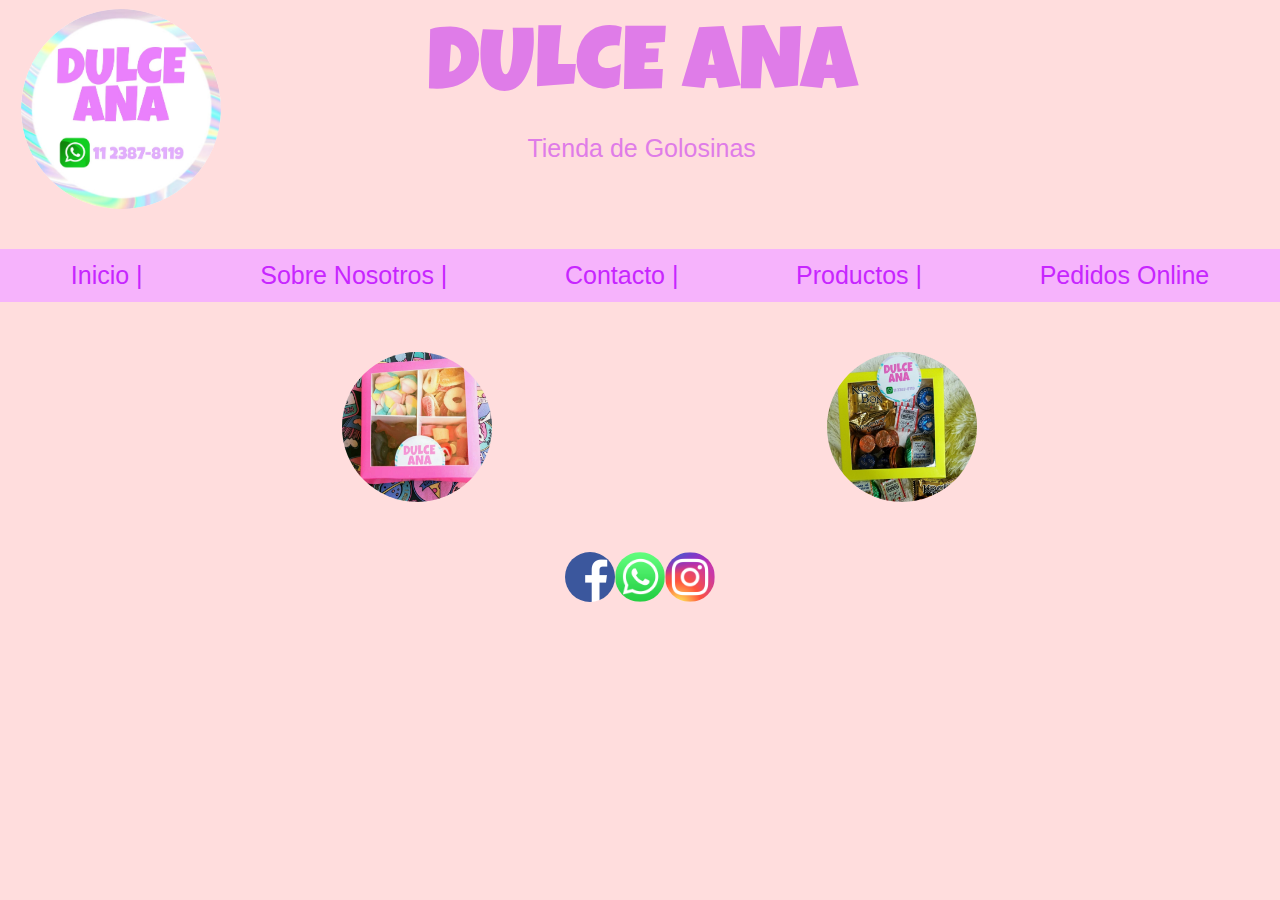
<file: index.html>
<!DOCTYPE html>
<html lang="en">
<head>
    <meta charset="UTF-8">
    <meta http-equiv="X-UA-Compatible" content="IE=edge">
    <meta name="viewport" content="width=device-width, initial-scale=1">
    <title class="inicio">Dulce Ana | Inicio</title>

    <meta name="description" content="Descubrí en DULCE ANA cajitas y frascos de diferentes formas y tamaños repletas de gomitas y chocolates.">
    <meta name="keywords" content="DULCE ANA, INICIO, CARAMELOS, GOLOSINAS, CHOCOLATES, GOMITAS">


    <link rel="stylesheet" href="https://cdn.jsdelivr.net/npm/bootstrap@5.2.0-beta1/dist/css/bootstrap.min.css"> 

    <link rel="stylesheet" href="style/style.css"> 

</head>
<body>

    <div class="grid-inicio">
        
        <img class="logo" src="imagenes/logo.jpeg" width="100" height="100">
        <div class="grid-hijo">
            <h1 class="h1">DULCE ANA</h1>
            <h4 class="h4">Tienda de Golosinas</h4>
        </div>
        
    </div>

    <header>
    <nav>
        <div class="menu container-fluid" >
            <ul class="nav nav-fill">
                <li class="nav-item">
                    <a class="nav-link" href="index.html">Inicio |</a>
                </li>

                <li class="nav-item">
                    <a class="nav-link" href="paginas/sobrenosotros.html">Sobre Nosotros |</a>
                </li>

                <li class="nav-item">
                    <a class="nav-link" href="paginas/contacto.html">Contacto |</a>
                </li>

                <li class="nav-item">
                    <a class="nav-link" href="paginas/productos.html">Productos |</a>
                </li>

                <li class="nav-item">
                    <a class="nav-link" href="paginas/pedidosonline.html">Pedidos Online </a>
                </li>
           </ul>
        </div>
    </nav>
    </header>


    <div class="imagenes container-fluid">
            <img  src="imagenes/cajachica.jpg" class="fotos img-circle" alt="cajachica">
            <img src="imagenes/choco1.jpg" class="fotos img-circle" alt="chocolates">
        </div>
    </div>

    <footer>
        <div class="redes">

            <a href="https://www.facebook.com/dulceana8119" target="_BLANK"><img src="imagenes/facebook.png" class="red" alt="facebook"></a>
            
            <a href="https://api.whatsapp.com/send?phone=541123878119&text=%C2%A1Hola%21+Estoy+en+la+tienda+DULCE+ANA+y+quiero+pedir+m%C3%A1s+informaci%C3%B3n." target="_BLANK"><img src="imagenes/wpp.webp" class="red" alt="whatsapp"></a>
            
            <a href="https://www.instagram.com/dulceana_ok/" target="_BLANK"><img src="imagenes/instagram.webp" class="red" alt="instagram"></a>
        </div>
    </footer>

    <script src="https://cdn.jsdelivr.net/npm/bootstrap@5.2.0-beta1/dist/js/bootstrap.bundle.min.js"></script>

</body>
</html>
</file>
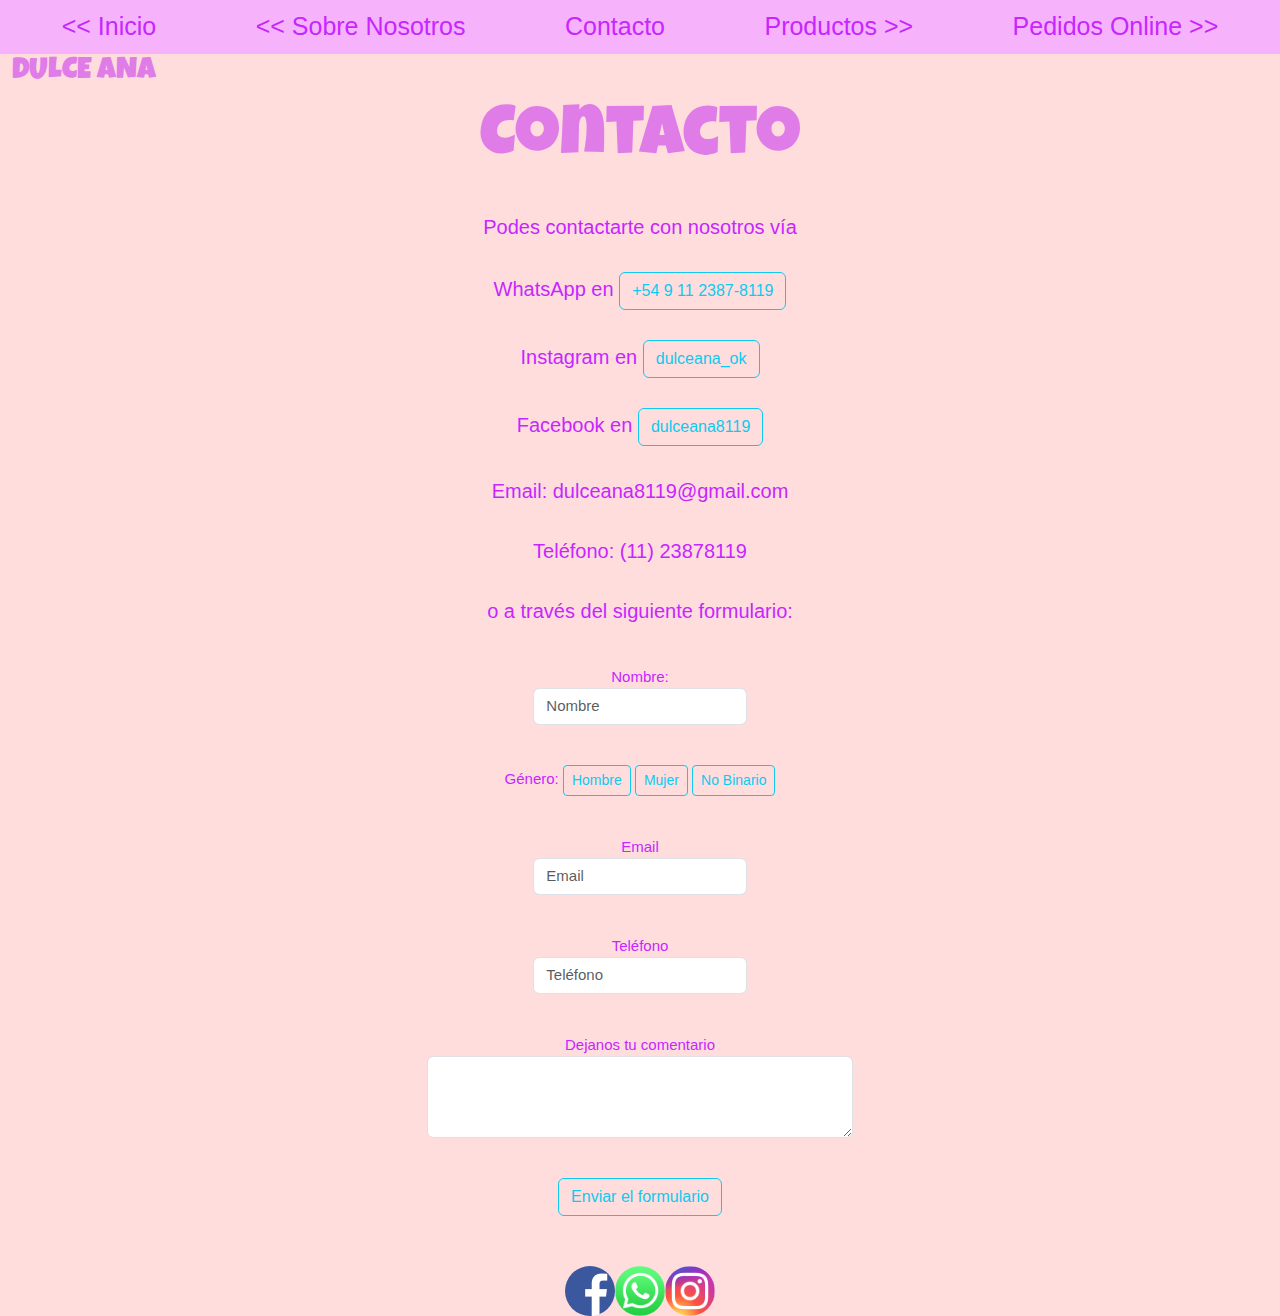
<file: paginas/contacto.html>
<!DOCTYPE html>
<html lang="en">
<head>
    <meta charset="UTF-8">
    <meta http-equiv="X-UA-Compatible" content="IE=edge">
    <meta name="viewport" content="width=device-width, initial-scale=1.0">
    <title>Dulce Ana | Contacto</title>


    <meta name="description" content="Contactate con DULCE ANA a través de redes sociales, teléfonos o un formulario.">
    <meta name="keywords" content="DULCE ANA, CONTACTO, WHATSAPP, FACEBOOK, INSTAGRAM, EMAIL, TELEFONO">


    <link rel="stylesheet" href="https://cdn.jsdelivr.net/npm/bootstrap@5.2.0-beta1/dist/css/bootstrap.min.css">

    <link rel="stylesheet" href="../style/style.css">

    
</head>

<body>
    <header>
    <nav>
        <div class="menu2 container-fluid">
           <ul class="nav nav-fill">

                <li class="nav-item">
                    <a class="nav-link" href="../index.html"> << Inicio</a>
                </li>

                <li class="nav-item">
                    <a class="nav-link" href="sobrenosotros.html"> << Sobre Nosotros </a>
                </li>

                <li class="nav-item">
                    <a class="nav-link">Contacto</a>
                </li>

                <li class="nav-item">
                    <a class="nav-link" href="productos.html">Productos >> </a>
                </li>

                <li class="nav-item">
                    <a class="nav-link" href="pedidosonline.html">Pedidos Online >></a>
                </li>
            </ul>
        </div>

    
    <nav class="navbar navbar-expand-sm navbar-toggleable-sm fixed-top">
        <div class="container">
            <a class="navbar-brand">
                DULCE ANA
            </a>
            
                <button class="navbar-toggler" type="button" data-bs-toggle="collapse" data-bs-target="#navbarNav" aria-controls="navbarNav" aria-expanded="false" aria-label="Toggle navigation">
                  <span class="navbar-toggler-icon"></span>
                </button>

            <div class="navbar-collapse collapse" id="navbarNav">
                <ul class="navbar-nav">
                    <li class="nav-item active">
                        <a class="nav-link" data-toggle="collapse" data-target=".navbar-collapse.show" href="../index.html">Inicio</a>
                    </li>

                    <li class="nav-item active">
                        <a class="nav-link" data-toggle="collapse" data-target=".navbar-collapse.show" href="sobrenosotros.html">Sobre Nosotros</a>
                    </li>

                    <li class="nav-item active">
                        <a class="nav-link" data-toggle="collapse" data-target=".navbar-collapse.show">Contacto </a>
                    </li>

                    <li class="nav-item active">
                        <a class="nav-link" data-toggle="collapse" data-target=".navbar-collapse.show" href="productos.html">Productos </a>
                    </li>

                    <li class="nav-item">
                        <a class="nav-link" data-toggle="collapse" data-target=".navbar-collapse.show" href="pedidosonline.html">Pedidos Online</a>
                    </li>
                </ul>
            </div>
            
        </div>
    </nav>
    </header>
    </div>

    <div class="container-fluid">
        <div class="row align-items-start">
            <div class="col-md-2">
                <p class="h3">DULCE ANA</p>
            </div>
        </div>
    </div>
        
    <div class="container-fluid">
        <div class="col align-self-center">
            <h1 class="display-2">Contacto</h1>
        </div>
    </div>

        
    <p class="text-center">Podes contactarte con nosotros vía </p>
    <p class="text-center">WhatsApp en <a href="https://api.whatsapp.com/send?phone=541123878119&text=%C2%A1Hola%21+Estoy+en+la+tienda+DULCE+ANA+y+quiero+pedir+m%C3%A1s+informaci%C3%B3n." class="boton btn btn-outline-info" target="_BLANK" role="button">+54 9 11 2387-8119</a></p> 
    <p class="text-center">Instagram en <a href="https://www.instagram.com/dulceana_ok/" class="boton btn btn-outline-info" target="_BLANK" role="button">dulceana_ok</a></p>
    <p class="text-center">Facebook en <a href="https://www.facebook.com/dulceana8119" class="boton btn btn-outline-info" target="_BLANK" role="button">dulceana8119</a></p>
    <p class="text-center">Email: dulceana8119@gmail.com</p>
    <p class="text-center">Teléfono: (11) 23878119</p>
    <p class="text-center">o a través del siguiente formulario:  </p>


    <form>
        <div class="form-row">
            <div class="form-group row col-md-2">
                <label for="inputNombre">Nombre: </label>
                <input type="nombre" class="form-control" id="inputNombre" placeholder="Nombre" required>
            </div>

            <div class="form-group">
                <label class="inputGenero" for="genero">Género: </label>

                <input type="radio" class="btn-check" name="genero" id="hombre" autocomplete="off">
                <label class="btn btn-sm btn-outline-info" for="hombre">Hombre</label>

                <input type="radio" class="btn-check" name="genero" id="mujer" autocomplete="off" required>
                <label class="btn btn-sm btn-outline-info" for="mujer">Mujer</label>

                <input type="radio" class="btn-check" name="genero" id="nobinario" autocomplete="off" required>
                <label class="btn btn-sm btn-outline-info" for="nobinario">No Binario</label>
            
            </div>

            <div class="form-group row col-md-2">
                <label for="inputEmail">Email</label>
                <input type="email" class="form-control" id="inputEmail" placeholder="Email" required>
            </div>

            <div class="form-group col-md-2">
                <label for="inputTelefono">Teléfono</label>
                <input type="telefono" class="form-control" id="inputTelefono" placeholder="Teléfono" required>
            </div>

            <div class="form-group row col-md-4">
                <label for="inputTextarea">Dejanos tu comentario</label>
                <textarea class="form-control" id="inputTextare" rows="3"></textarea>
            </div>
            <div class="form-group row">
                <div class="col-sm-12">
                    <button type="submit" class="btn btn-outline-info">Enviar el formulario</button>
                </div>
            </div> 
        </div>
    </form>


        <footer>
            <div class="redes">

                <a href="https://www.facebook.com/dulceana8119" target="_BLANK"><img src="../imagenes/facebook.png" class="red" alt="facebook"></a>

                <a href="https://api.whatsapp.com/send?phone=541123878119&text=%C2%A1Hola%21+Estoy+en+la+tienda+DULCE+ANA+y+quiero+pedir+m%C3%A1s+informaci%C3%B3n." target="_BLANK"><img src="../imagenes/wpp.webp" class="red" alt="whatsapp"></a>

                <a href="https://www.instagram.com/dulceana_ok/" target="_BLANK"><img src="../imagenes/instagram.webp" class="red" alt="instagram"></a>
            </div>
        </footer>

        <script src="https://cdn.jsdelivr.net/npm/bootstrap@5.2.0-beta1/dist/js/bootstrap.bundle.min.js"></script>

    </body>  
    </html>
</file>
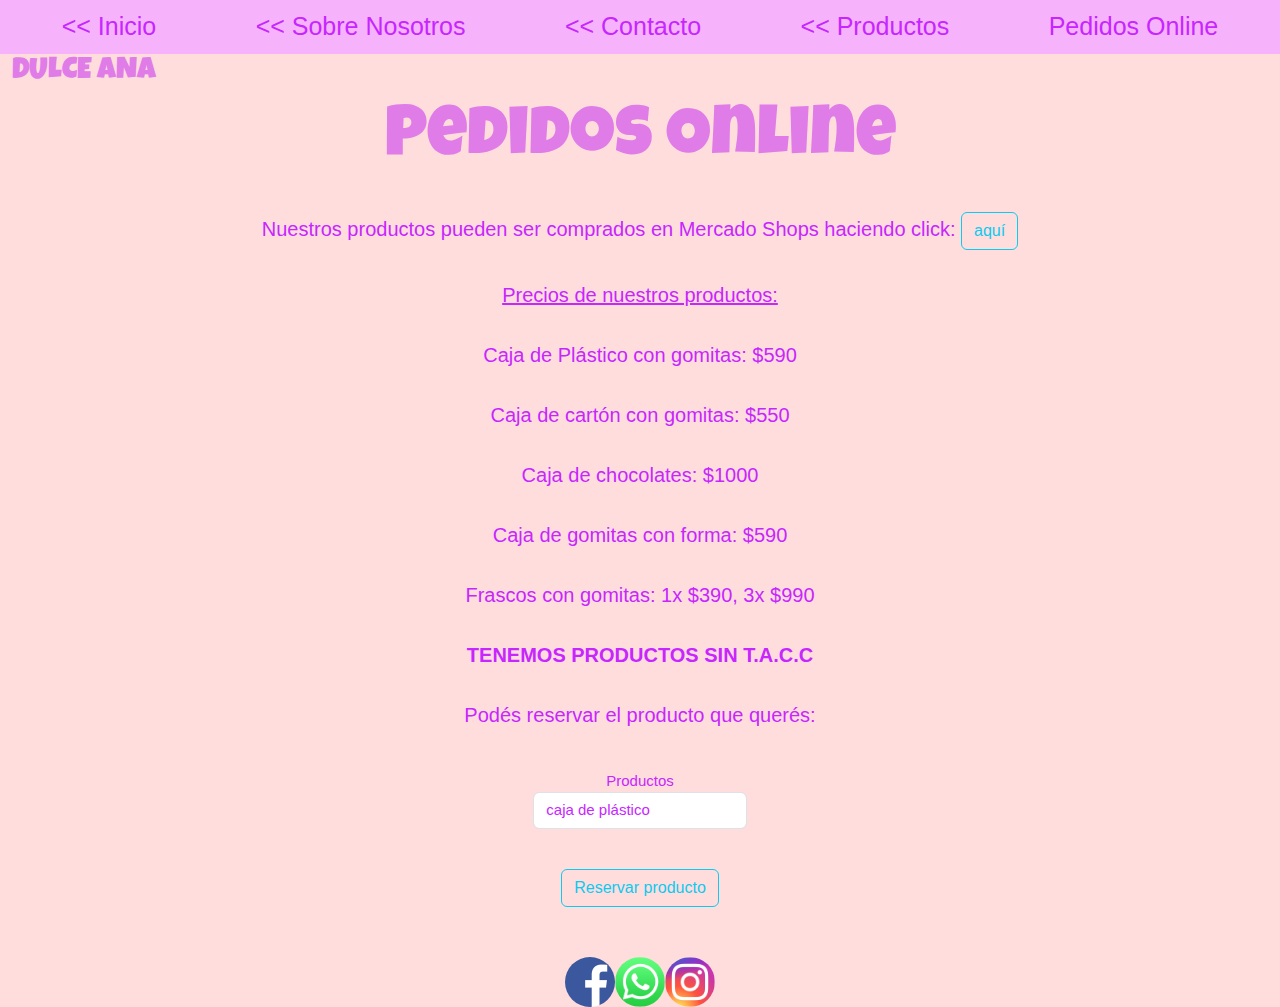
<file: paginas/pedidosonline.html>
<!DOCTYPE html>
<html lang="en">
<head>
    <meta charset="UTF-8">
    <meta http-equiv="X-UA-Compatible" content="IE=edge">
    <meta name="viewport" content="width=device-width, initial-scale=1.0">
    <title>Dulce Ana | Pedidos Online</title>


    <meta name="description" content="Reserva tu producto de DULCE ANA, tenemos golosinas SIN TACC.">
    <meta name="keywords" content="DULCE ANA, PEDIDOS, PRECIOS, SIN TACC">


    <link rel="stylesheet" href="https://cdn.jsdelivr.net/npm/bootstrap@5.2.0-beta1/dist/css/bootstrap.min.css">

    <link rel="stylesheet" href="../style/style.css">


    
</head>
<body>
    <header>
    <nav>
        <div class="menu2 container-fluid">
           <ul class="nav nav-fill">

                <li class="nav-item">
                    <a class="nav-link" href="../index.html"> << Inicio</a>
                </li>

                <li class="nav-item">
                    <a class="nav-link" href="sobrenosotros.html"> << Sobre Nosotros </a>
                </li>

                <li class="nav-item">
                    <a class="nav-link" href="contacto.html"> << Contacto </a>
                </li>

                <li class="nav-item">
                    <a class="nav-link"href="productos.html"> << Productos</a>
                </li>

                <li class="nav-item">
                    <a class="nav-link">Pedidos Online</a>
                </li>
            </ul>
        </div>
 

    <nav class="navbar navbar-expand-sm navbar-toggleable-sm fixed-top">
        <div class="container">
            <a class="navbar-brand">
                DULCE ANA
            </a>
            
                <button class="navbar-toggler" type="button" data-bs-toggle="collapse" data-bs-target="#navbarNav" aria-controls="navbarNav" aria-expanded="false" aria-label="Toggle navigation">
                  <span class="navbar-toggler-icon"></span>
                </button>

            <div class="navbar-collapse collapse" id="navbarNav">
                <ul class="navbar-nav">
                    <li class="nav-item active">
                        <a class="nav-link" data-toggle="collapse" data-target=".navbar-collapse.show" href="../index.html">Inicio</a>
                    </li>

                    <li class="nav-item active">
                        <a class="nav-link" data-toggle="collapse" data-target=".navbar-collapse.show" href="sobrenosotros.html">Sobre Nosotros</a>
                    </li>

                    <li class="nav-item active">
                        <a class="nav-link" data-toggle="collapse" data-target=".navbar-collapse.show" href="contacto.html">Contacto </a>
                    </li>

                    <li class="nav-item active">
                        <a class="nav-link" data-toggle="collapse" data-target=".navbar-collapse.show" href="productos.html">Productos </a>
                    </li>

                    <li class="nav-item">
                        <a class="nav-link" data-toggle="collapse" data-target=".navbar-collapse.show">Pedidos Online</a>
                    </li>
                </ul>
            </div>
            
        </div>
    </nav>
    </header>


    <div class="container-fluid">
        <div class="row align-items-start">
            <div class="col-md-2">
                <p class="h3">DULCE ANA</p>
            </div>
        </div>
    </div>
        
    <div class="container-fluid">
        <div class="col align-self-center">
            <h1 class="display-2">Pedidos Online</h1>
        </div>
    </div>

    <p class="text-center">Nuestros productos pueden ser comprados en Mercado Shops haciendo click: <a href="https://dulceana8119.mercadoshops.com.ar/?mshops-cookie-isguest=true&mshops-redirection-timestamp=1652061852100" class="boton btn btn-outline-info" target="_BLANK" role="button">aquí</a></p>
        
    <p class="text-center"><u>Precios de nuestros productos:</u></p>
    <p class="text-center">Caja de Plástico con gomitas: $590</p>
        
        <p class="text-center">Caja de cartón con gomitas: $550</p>
        
        <p class="text-center">Caja de chocolates: $1000</p>
        
        <p class="text-center">Caja de gomitas con forma: $590</p>
        
        <p class="text-center">Frascos con gomitas: 1x $390, 3x $990</p>
        
        <p class="text-center"><b>TENEMOS PRODUCTOS SIN T.A.C.C</b></p>
        
        <p class="text-center">Podés reservar el producto que querés:</p>
    
        <form class="formReserva">
            <div class="form-group col-md-2">
                <label for="FormControlSelect">Productos</label>
                <select class="form-control" id="FormControlSelect">
                    <option>caja de plástico</option>
                    <option>caja de cartón</option>
                    <option>caja de chocolates</option>
                    <option>caja con formas</option>
                    <option>frascos</option>
                </select>
            </div>
 

            <div class="form-group row">
                <div class="col-sm-12">
                    <button type="submit" class="btn btn-outline-info">Reservar producto</button>
                </div>
            </div> 
        </form>


        <footer>
            <div class="redes">

                <a href="https://www.facebook.com/dulceana8119" target="_BLANK"><img src="../imagenes/facebook.png" class="red" alt="facebook"></a>

                <a href="https://api.whatsapp.com/send?phone=541123878119&text=%C2%A1Hola%21+Estoy+en+la+tienda+DULCE+ANA+y+quiero+pedir+m%C3%A1s+informaci%C3%B3n." target="_BLANK"><img src="../imagenes/wpp.webp" class="red" alt="whatsapp"></a>

                <a href="https://www.instagram.com/dulceana_ok/" target="_BLANK"><img src="../imagenes/instagram.webp" class="red" alt="instagram"></a>

                </div>
            </div>
        </footer>

    <script src="https://cdn.jsdelivr.net/npm/bootstrap@5.2.0-beta1/dist/js/bootstrap.bundle.min.js"></script>


</body>
</html>
</file>
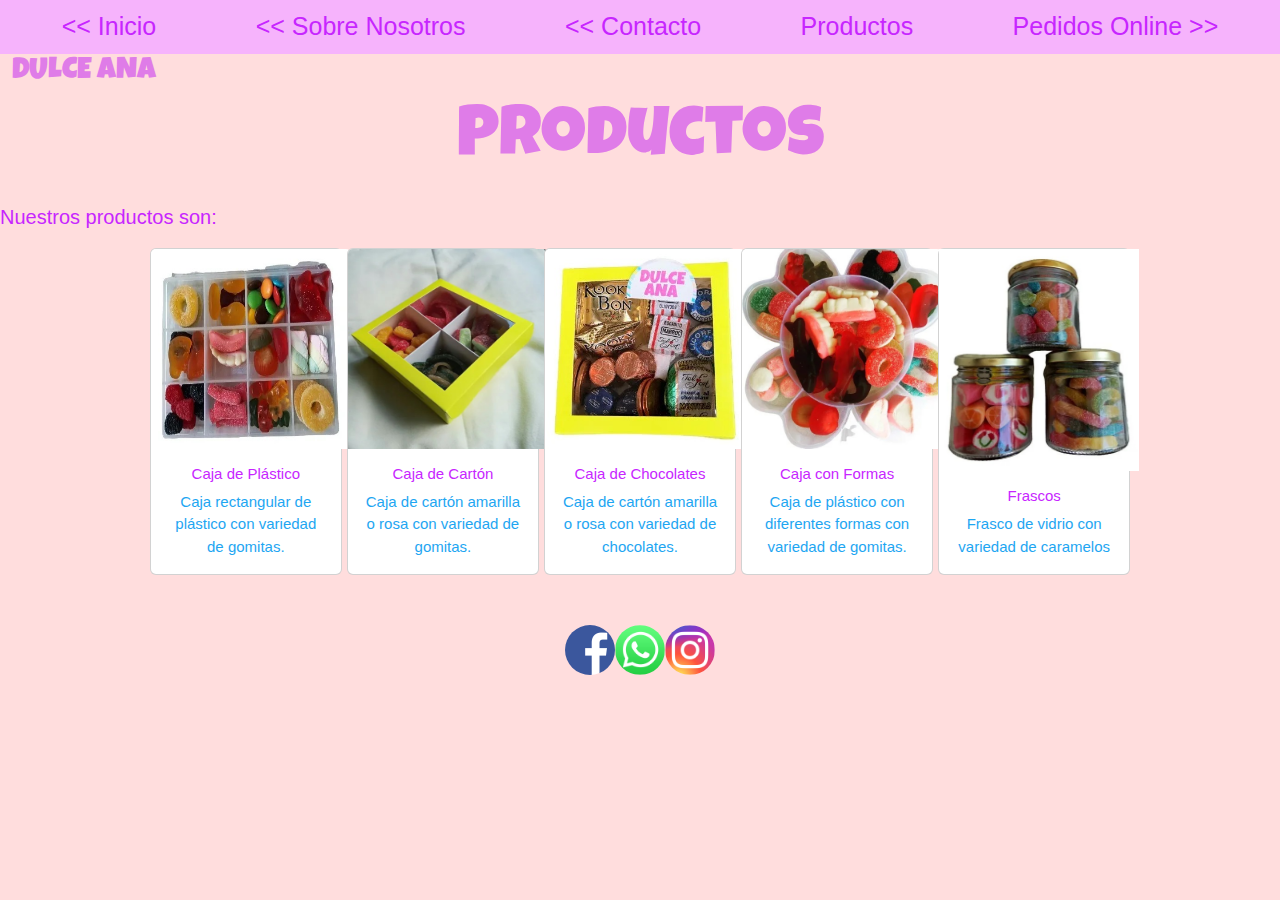
<file: paginas/productos.html>
<!DOCTYPE html>
<html lang="en">
<head>
    <meta charset="UTF-8">
    <meta http-equiv="X-UA-Compatible" content="IE=edge">
    <meta name="viewport" content="width=device-width, initial-scale=1.0">
    <title>Dulce Ana | Productos</title>


    <meta name="description" content="DULCE ANA ofrece cajas y frascos de diferentes tamaños repletos de golosinas o chocolates, tenemos productos SIN TACC.">
    <meta name="keywords" content="DULCE ANA, PRODUCTOS, CAJAS, FRASCOS, CHOCOLATES, GOMITAS, CARAMELOS, GOLOSINAS, SIN TACC">


    <link rel="stylesheet" href="https://cdn.jsdelivr.net/npm/bootstrap@5.2.0-beta1/dist/css/bootstrap.min.css">

    <link rel="stylesheet" href="../style/style.css">

    
</head>

<body>
    <header>
    <nav>
        <div class="menu2 container-fluid">
           <ul class="nav nav-fill">

                <li class="nav-item">
                    <a class="nav-link" href="../index.html"> << Inicio</a>
                </li>

                <li class="nav-item">
                    <a class="nav-link" href="sobrenosotros.html"> << Sobre Nosotros </a>
                </li>

                <li class="nav-item">
                    <a class="nav-link" href="contacto.html"> << Contacto </a>
                </li>

                <li class="nav-item">
                    <a class="nav-link">Productos </a>
                </li>

                <li class="nav-item">
                    <a class="nav-link" href="pedidosonline.html">Pedidos Online >></a>
                </li>
            </ul>
        </div>


    <nav class="navbar navbar-expand-sm navbar-toggleable-sm fixed-top">
        <div class="container">
            <a class="navbar-brand">
                DULCE ANA
            </a>
            
                <button class="navbar-toggler" type="button" data-bs-toggle="collapse" data-bs-target="#navbarNav" aria-controls="navbarNav" aria-expanded="false" aria-label="Toggle navigation">
                  <span class="navbar-toggler-icon"></span>
                </button>

            <div class="navbar-collapse collapse" id="navbarNav">
                <ul class="navbar-nav">
                    <li class="nav-item active">
                        <a class="nav-link" data-toggle="collapse" data-target=".navbar-collapse.show" href="../index.html">Inicio</a>
                    </li>

                    <li class="nav-item active">
                        <a class="nav-link" data-toggle="collapse" data-target=".navbar-collapse.show" href="sobrenosotros.html">Sobre Nosotros</a>
                    </li>

                    <li class="nav-item active">
                        <a class="nav-link" data-toggle="collapse" data-target=".navbar-collapse.show" href="contacto.html">Contacto </a>
                    </li>

                    <li class="nav-item active">
                        <a class="nav-link" data-toggle="collapse" data-target=".navbar-collapse.show" >Productos </a>
                    </li>

                    <li class="nav-item">
                        <a class="nav-link" data-toggle="collapse" data-target=".navbar-collapse.show" href="pedidosonline.html">Pedidos Online</a>
                    </li>
                </ul>
            </div>
            
        </div>
    </nav>
    </header>


    <div class="container-fluid">
        <div class="row align-items-start">
            <div class="col-md-2">
                <p class="h3">DULCE ANA</p>
            </div>
        </div>
    </div>
        
    <div class="container-fluid">
        <div class="col align-self-center">
            <h1 class="display-2">Productos</h1>
        </div>
    </div>


    <p class="texto" class="text-center">Nuestros productos son:</p>

    <div class="card-deck">
        <div class="card">
            <img class="card-img-top" src="../imagenes/cajaplastico.jpg" alt="caja de plastico">
            <div class="card-body">
                <h5 class="card-title">Caja de Plástico</h5>
                <p class="card-text">Caja rectangular de plástico con variedad de gomitas.</p>
            </div>
        </div>  

        <div class="card">
            <img class="card-img-top" src="../imagenes/cajacarton.jpg"alt="caja de carton">
            <div class="card-body">
                <h5 class="card-title">Caja de Cartón</h5>
                <p class="card-text">Caja de cartón amarilla o rosa con variedad de gomitas.</p>
            </div>  
        </div>

        <div class="card">
            <img class="card-img-top" src="../imagenes/choco.jpg"alt="caja de chocolates">
            <div class="card-body">
                <h5 class="card-title">Caja de Chocolates</h5>
                <p class="card-text">Caja de cartón amarilla o rosa con variedad de chocolates.</p>
            </div>  
        </div>

        <div class="card">
            <img class="card-img-top" src="../imagenes/forma.jpg"alt="caja de plastico con formas">
            <div class="card-body">
                <h5 class="card-title">Caja con Formas</h5>
                <p class="card-text">Caja de plástico con diferentes formas con variedad de gomitas.</p>
            </div>  
        </div>

        <div class="card">
            <img  class="imagenFrasco" class="card-img-top" src="../imagenes/frascos.jpg"alt="frasco">
            <div class="card-body">
                <h5 class="card-title">Frascos</h5>
                <p class="card-text">Frasco de vidrio con variedad de caramelos</p>
            </div>  
        </div>
    </div>


        <footer>
            <div class="redes">
                
                <a href="https://www.facebook.com/dulceana8119" target="_BLANK"><img src="../imagenes/facebook.png" class="red" alt="facebook"></a>

                <a href="https://api.whatsapp.com/send?phone=541123878119&text=%C2%A1Hola%21+Estoy+en+la+tienda+DULCE+ANA+y+quiero+pedir+m%C3%A1s+informaci%C3%B3n." target="_BLANK"><img src="../imagenes/wpp.webp" class="red" alt="whatsapp"></a>

                <a href="https://www.instagram.com/dulceana_ok/" target="_BLANK"><img src="../imagenes/instagram.webp" class="red" alt="instagram"></a>

                </div>
            </div>
        </footer>

        <script src="https://cdn.jsdelivr.net/npm/bootstrap@5.2.0-beta1/dist/js/bootstrap.bundle.min.js"></script>


</body>
</html>
</file>
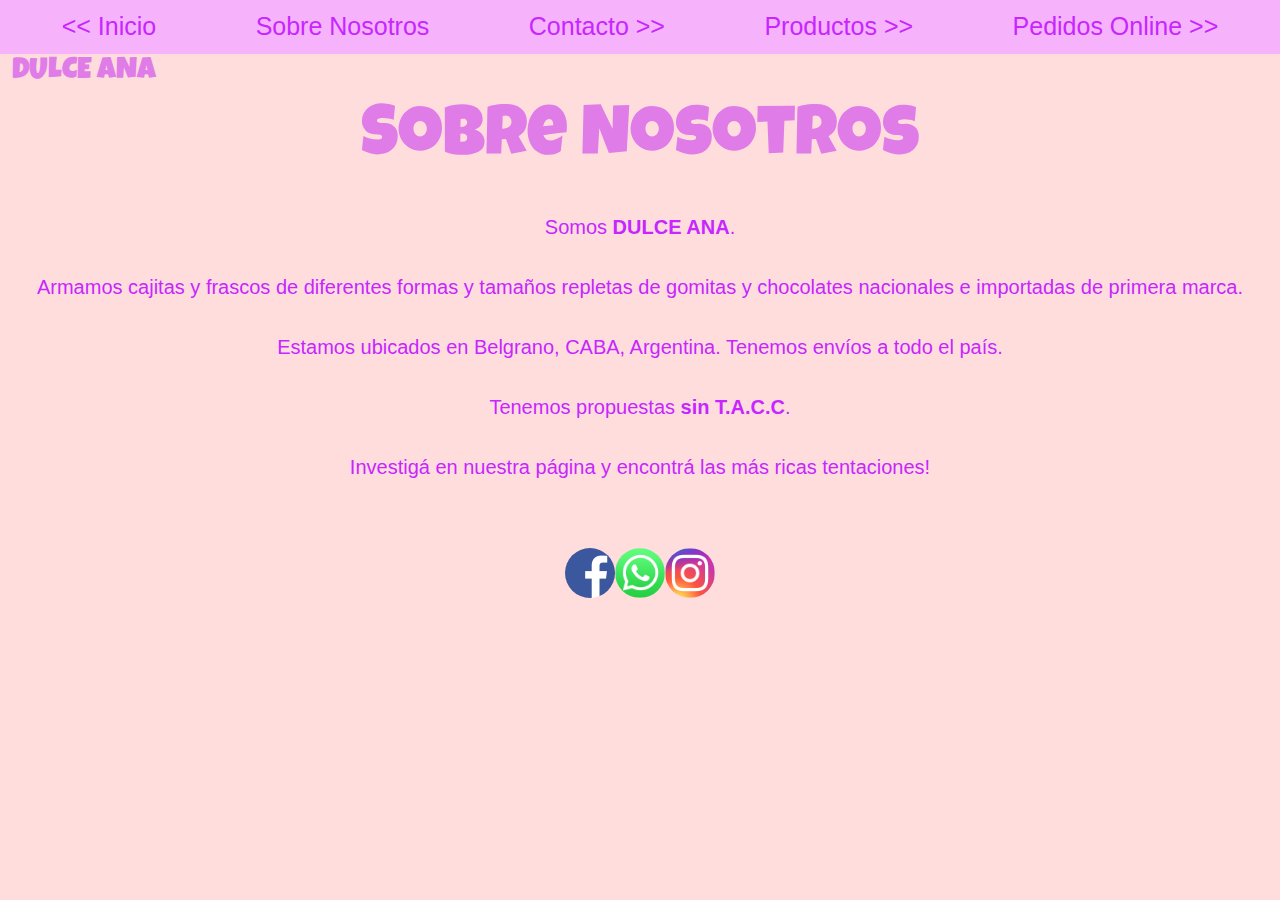
<file: paginas/sobrenosotros.html>
<!DOCTYPE html>
<html lang="en">
<head>
    <meta charset="UTF-8">
    <meta http-equiv="X-UA-Compatible" content="IE=edge">
    <meta name="viewport" content="width=device-width, initial-scale=1.0">
    <title>Dulce Ana | Sobre Nosotros</title>

    <meta name="description" content="DULCE ANA se encuentra en CABA, Argentina y hace envíos por todo el país.">
    <meta name="keywords" content="DULCE ANA, INFORMACION, CABA, ARGENTINA">


    <link rel="stylesheet" href="https://cdn.jsdelivr.net/npm/bootstrap@5.2.0-beta1/dist/css/bootstrap.min.css">

    <link rel="stylesheet" href="../style/style.css">


</head>

<body>
    <header>
    <nav>
        <div class="menu2 container-fluid">
           <ul class="nav nav-fill">

                <li class="nav-item">
                    <a class="nav-link" href="../index.html"> << Inicio</a>
                </li>

                <li class="nav-item">
                    <a class="nav-link"> Sobre Nosotros </a>
                </li>

                <li class="nav-item">
                    <a class="nav-link"href="contacto.html">Contacto >> </a>
                </li>

                <li class="nav-item">
                    <a class="nav-link" href="productos.html">Productos >> </a>
                </li>

                <li class="nav-item">
                    <a class="nav-link" href="pedidosonline.html">Pedidos Online >></a>
                </li>
            </ul>
        </div>

    <nav class="navbar navbar-expand-sm navbar-toggleable-sm fixed-top">
        <div class="container">
            <a class="navbar-brand">
                DULCE ANA
            </a>
            
                <button class="navbar-toggler" type="button" data-bs-toggle="collapse" data-bs-target="#navbarNav" aria-controls="navbarNav" aria-expanded="false" aria-label="Toggle navigation">
                  <span class="navbar-toggler-icon"></span>
                </button>

            <div class="navbar-collapse collapse" id="navbarNav">
                <ul class="navbar-nav">
                    <li class="nav-item active">
                        <a class="nav-link" data-toggle="collapse" data-target=".navbar-collapse.show" href="../index.html">Inicio</a>
                    </li>

                    <li class="nav-item active">
                        <a class="nav-link" data-toggle="collapse" data-target=".navbar-collapse.show">Sobre Nosotros</a>
                    </li>

                    <li class="nav-item active">
                        <a class="nav-link" data-toggle="collapse" data-target=".navbar-collapse.show" href="contacto.html">Contacto </a>
                    </li>

                    <li class="nav-item active">
                        <a class="nav-link" data-toggle="collapse" data-target=".navbar-collapse.show" href="productos.html">Productos </a>
                    </li>

                    <li class="nav-item">
                        <a class="nav-link" data-toggle="collapse" data-target=".navbar-collapse.show" href="pedidosonline.html">Pedidos Online</a>
                    </li>
                </ul>
            </div>
            
        </div>
    </nav>
    </header>

    <div class="container-fluid">
        <div class="row align-items-start">
            <div class="col-md-2">
                <p class="h3">DULCE ANA</p>
            </div>
        </div>
    </div>
        
    <div class="container-fluid">
        <div class="col align-self-center">
            <h1 class="display-2">Sobre Nosotros</h1>
        </div>
    </div>


        <p class="text-center">Somos <b>DULCE ANA</b>.
            <br><br>Armamos cajitas y frascos de diferentes formas y tamaños repletas de gomitas y chocolates nacionales e importadas de primera marca.
            <br><br>Estamos ubicados en Belgrano, CABA, Argentina. Tenemos envíos a todo el país.
            <br><br>Tenemos propuestas <b>sin T.A.C.C</b>.<br><br>
            Investigá en nuestra página y encontrá las más ricas tentaciones!
        </p>


        <footer>
            <div class="redes">

                <a href="https://www.facebook.com/dulceana8119" target="_BLANK"><img src="../imagenes/facebook.png" class="red" alt="facebook"></a>

                <a href="https://api.whatsapp.com/send?phone=541123878119&text=%C2%A1Hola%21+Estoy+en+la+tienda+DULCE+ANA+y+quiero+pedir+m%C3%A1s+informaci%C3%B3n." target="_BLANK"><img src="../imagenes/wpp.webp" class="red" alt="whatsapp"></a>

                <a href="https://www.instagram.com/dulceana_ok/" target="_BLANK"><img src="../imagenes/instagram.webp" class="red" alt="instagram"></a>
            </div>
        </footer>

        <script src="https://cdn.jsdelivr.net/npm/bootstrap@5.2.0-beta1/dist/js/bootstrap.bundle.min.js"></script>

    </body>
    </html>
</file>
<file: style/style.css>
@import url("https://fonts.googleapis.com/css2?family=Luckiest+Guy&display=swap");
body {
  background-color: #FFDDDD;
  overflow-x: hidden;
}

.grid-inicio {
  display: grid;
  grid-template-columns: 0.5fr 1fr;
  grid-template-rows: 1fr 1fr;
  grid-template-areas: "logo hijo" "logo hijo";
  align-items: start;
  align-content: start;
  justify-content: space-between;
  justify-items: start;
}

.logo {
  grid-area: logo;
  margin-left: 5%;
  margin-top: 2%;
  width: 200px;
  height: 200px;
  -webkit-border-radius: 100px;
  -webkit-animation-duration: 2s;
          animation-duration: 2s;
  -webkit-animation-name: aparecer;
          animation-name: aparecer;
  -webkit-animation-iteration-count: initial;
          animation-iteration-count: initial;
}

@-webkit-keyframes aparecer {
  0% {
    opacity: 0;
  }
  100% {
    opacity: 1;
  }
}

@keyframes aparecer {
  0% {
    opacity: 0;
  }
  100% {
    opacity: 1;
  }
}
.grid-hijo {
  grid-area: hijo;
  justify-content: start;
  margin-top: 2%;
}

.h1 {
  font-family: "Luckiest Guy", cursive;
  color: #DF7CE8;
  font-size: 90px;
  width: 100%;
  text-align: center;
  -webkit-animation-duration: 2s;
          animation-duration: 2s;
  -webkit-animation-name: aparecer;
          animation-name: aparecer;
  -webkit-animation-iteration-count: initial;
          animation-iteration-count: initial;
}

@keyframes aparecer {
  0% {
    opacity: 0;
  }
  100% {
    opacity: 1;
  }
}
.h4 {
  font-family: Arial, Helvetica, sans-serif;
  color: #DF7CE8;
  align-content: center;
  text-align: center;
  font-size: 25px;
  align-self: start;
  -webkit-animation-duration: 2s;
          animation-duration: 2s;
  -webkit-animation-name: aparecer;
          animation-name: aparecer;
  -webkit-animation-iteration-count: initial;
          animation-iteration-count: initial;
}

@keyframes aparecer {
  0% {
    opacity: 0;
  }
  100% {
    opacity: 1;
  }
}
.h3 {
  font-family: "Luckiest Guy", cursive;
  color: #DF7CE8;
  font-size: 30px;
  -webkit-animation-duration: 2s;
          animation-duration: 2s;
  -webkit-animation-name: aparecer;
          animation-name: aparecer;
  -webkit-animation-iteration-count: initial;
          animation-iteration-count: initial;
}

@keyframes aparecer {
  0% {
    opacity: 0;
  }
  100% {
    opacity: 1;
  }
}
.display-2 {
  font-family: "Luckiest Guy", cursive;
  color: #DF7CE8;
  font-size: 70px;
  text-align: center;
}

.text-center {
  font-family: Arial, Helvetica, sans-serif;
  color: #C726FF;
  font-size: 20px;
  text-align: center;
  margin-top: 30px;
}
.text-center .link1 {
  color: #1EA6F2;
}

.texto {
  font-family: Arial, Helvetica, sans-serif;
  color: #C726FF;
  font-size: 20px;
  text-align: start;
  margin-top: 20px;
}

.menu, .menu2 {
  background-color: #F6B3FC;
  margin-top: 40px;
}
.menu .nav-item, .menu2 .nav-item {
  font-family: Arial, Helvetica, sans-serif;
  align-content: center;
  font-size: 25px;
  list-style: none;
}
.menu .nav-item .nav-link, .menu2 .nav-item .nav-link {
  color: #C726FF;
}
.menu .nav-item .nav-link:hover, .menu2 .nav-item .nav-link:hover {
  color: #FFDDDD;
}

.menu2 {
  margin-top: 0px;
}

.fotos {
  width: 150px;
  height: 150px;
  -webkit-border-radius: 100px;
  margin-left: 330px;
  margin-top: 50px;
}

.navbar {
  display: none;
}

a {
  color: #C726FF;
  text-decoration: none;
}

.form-row {
  margin-top: 30px;
}
.form-row .form-group {
  color: #C726FF;
  font-family: Arial, Helvetica, sans-serif;
  font-size: 15px;
  text-align: center;
  display: block;
  margin: auto;
  margin-top: 40px;
}
.form-row .form-group .form-control {
  color: #C726FF;
  font-family: Arial, Helvetica, sans-serif;
  font-size: 15px;
}

.formReserva {
  color: #C726FF;
}
.formReserva .form-group {
  color: #C726FF;
  font-family: Arial, Helvetica, sans-serif;
  font-size: 15px;
  text-align: center;
  display: block;
  margin: auto;
  margin-top: 40px;
}
.formReserva .form-group .form-control {
  color: #C726FF;
  font-family: Arial, Helvetica, sans-serif;
  font-size: 15px;
}

.card-deck {
  text-align: center;
}
.card-deck .card {
  width: 15%;
  height: 15%;
  display: inline-block;
}
.card-deck .card .card-img-top {
  -o-object-fit: fill;
     object-fit: fill;
  width: 200px;
  height: 200px;
}

.imagenFrasco {
  -o-object-fit: fill;
     object-fit: fill;
  width: 200px;
  height: 222px;
}

.card-title, .card-text {
  color: #C726FF;
  font-family: Arial, Helvetica, sans-serif;
  font-size: 15px;
}

.card-text {
  color: #1EA6F2;
}

.redes {
  display: flex;
  flex-direction: row;
  justify-content: center;
}
.redes .red {
  width: 50px;
  height: 50px;
  -webkit-border-radius: 100px;
  margin-top: 50px;
}

@media (min-width: 320px) and (max-width: 470px) {
  body {
    background-color: #FFDDDD;
    overflow-x: hidden;
    width: 95%;
  }
  .grid-inicio {
    display: grid;
    grid-template-columns: 1fr;
    grid-template-rows: 0.5 fr 1fr;
    grid-template-areas: "logo" "hijo";
  }
  .logo {
    grid-area: logo;
    width: 100%;
    -webkit-border-radius: 100px;
    justify-self: center;
    width: 150px;
    height: 150px;
    -webkit-border-radius: 100px;
    text-align: center;
    -webkit-animation-duration: 2s;
            animation-duration: 2s;
    -webkit-animation-name: aparecer;
            animation-name: aparecer;
    -webkit-animation-iteration-count: initial;
            animation-iteration-count: initial;
  }
  @-webkit-keyframes aparecer {
    0% {
      opacity: 0;
    }
    100% {
      opacity: 1;
    }
  }
  @keyframes aparecer {
    0% {
      opacity: 0;
    }
    100% {
      opacity: 1;
    }
  }
  .grid-hijo {
    grid-area: hijo;
    justify-self: center;
  }
  .h1 {
    font-family: "Luckiest Guy", cursive;
    color: #DF7CE8;
    font-size: 60px;
    text-align: center;
    width: 100%;
    margin-top: 10%;
    -webkit-animation-duration: 2s;
            animation-duration: 2s;
    -webkit-animation-name: aparecer;
            animation-name: aparecer;
    -webkit-animation-iteration-count: initial;
            animation-iteration-count: initial;
  }
  @keyframes aparecer {
    0% {
      opacity: 0;
    }
    100% {
      opacity: 1;
    }
  }
  .h4 {
    grid-area: h4;
    font-family: Arial, Helvetica, sans-serif;
    color: #DF7CE8;
    text-align: center;
    font-size: 25px;
    width: 100%;
    -webkit-animation-duration: 2s;
            animation-duration: 2s;
    -webkit-animation-name: aparecer;
            animation-name: aparecer;
    -webkit-animation-iteration-count: initial;
            animation-iteration-count: initial;
  }
  @keyframes aparecer {
    0% {
      opacity: 0;
    }
    100% {
      opacity: 1;
    }
  }
  .h3 {
    display: none;
  }
  .display-2 {
    font-family: "Luckiest Guy", cursive;
    color: #DF7CE8;
    font-size: 35px;
    text-align: center;
    width: 100%;
    margin-left: 5%;
    margin-top: 20%;
    -webkit-animation-duration: 2s;
            animation-duration: 2s;
    -webkit-animation-name: aparecer;
            animation-name: aparecer;
    -webkit-animation-iteration-count: initial;
            animation-iteration-count: initial;
  }
  @keyframes aparecer {
    0% {
      opacity: 0;
    }
    100% {
      opacity: 1;
    }
  }
  .text-center {
    width: 100%;
    font-size: 15px;
    text-align: center;
  }
  .menu, .menu2 {
    background-color: #F6B3FC;
    border: #F6B3FC;
    justify-content: center;
    margin-left: 3%;
    width: 100%;
    margin-top: 15%;
  }
  .menu2 {
    display: none;
  }
  .navbar {
    display: block;
    background-color: #F6B3FC;
    border: #F6B3FC;
    justify-content: center;
    width: 105%;
    box-sizing: content-box;
  }
  .navbar .navbar-brand {
    font-family: "Luckiest Guy", cursive;
    color: #C726FF;
    font-size: 20px;
    text-align: start;
    width: 30%;
  }
  .nav-link {
    font-family: Arial, Helvetica, sans-serif;
    font-size: 25px;
    text-align: center;
    color: #C726FF;
  }
  .nav-link:hover {
    color: #FFDDDD;
  }
  .navbar-toggler {
    margin-right: 5%;
  }
  .link:hover {
    color: #FFDDDD;
  }
  .imagenes {
    display: none;
  }
  a {
    font-family: Arial, Helvetica, sans-serif;
    color: #1EA6F2;
    font-size: 15px;
    text-align: center;
    width: 100%;
  }
  .boton {
    width: 60%;
  }
  .card-deck {
    text-align: center;
  }
  .card-deck .card {
    width: 80%;
    height: 50%;
    display: inline-block;
  }
  .card-deck .card .card-img-top {
    -o-object-fit: fill;
       object-fit: fill;
    width: 150px;
    height: 150px;
  }
  .imagenFrasco {
    -o-object-fit: fill;
       object-fit: fill;
    width: 150px;
    height: 152px;
  }
  .card-title, .card-text {
    color: #C726FF;
    font-family: Arial, Helvetica, sans-serif;
    font-size: 15px;
  }
  .card-text {
    color: #1EA6F2;
    font-family: Arial, Helvetica, sans-serif;
    font-size: 15px;
  }
  textarea {
    width: 80%;
  }
  .redes {
    display: flex;
    flex-direction: row;
    margin: auto;
    text-align: center;
    width: 50%;
  }
  .redes .red {
    width: 50px;
    height: 50px;
    -webkit-border-radius: 100px;
  }
}/*# sourceMappingURL=style.css.map */
</file>
